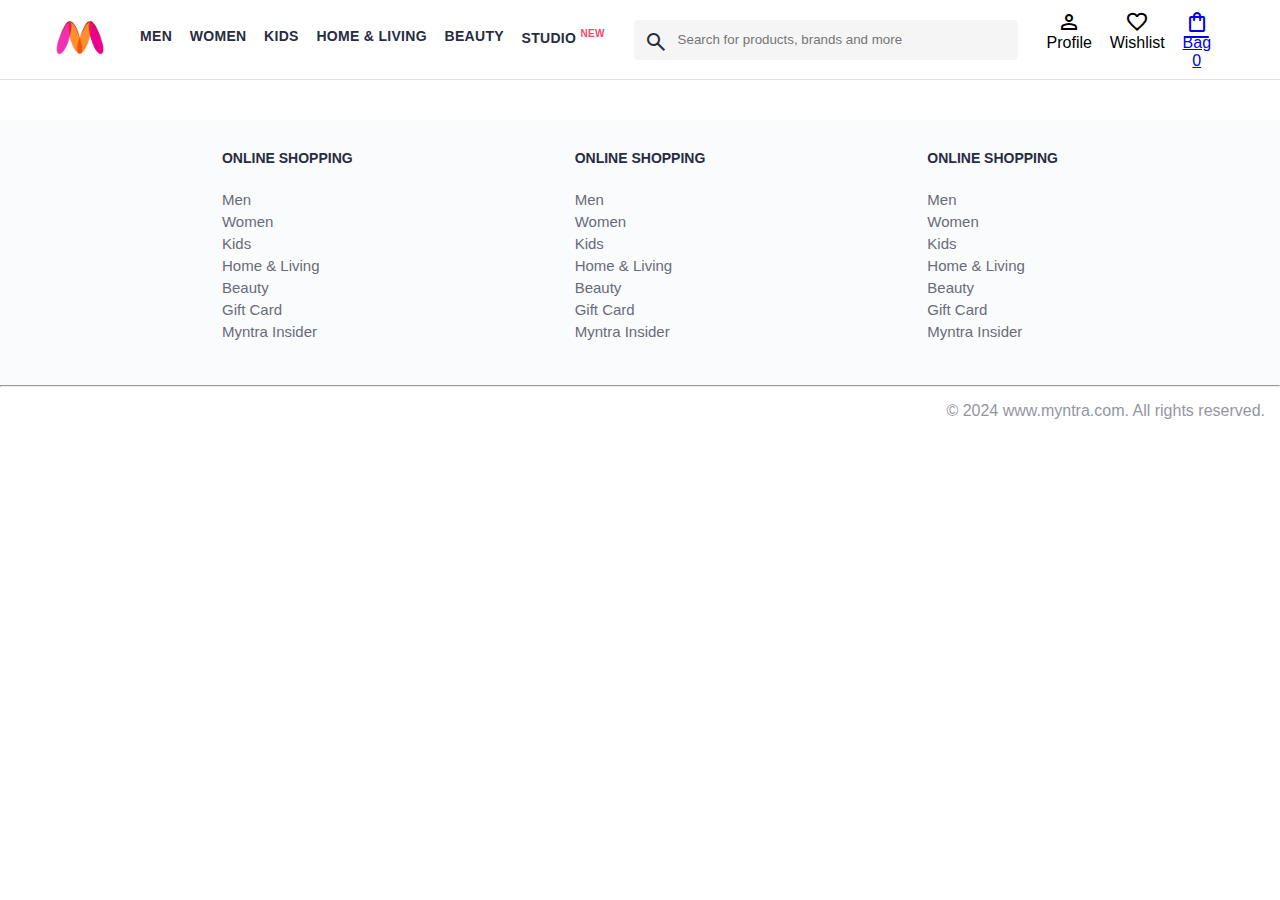
<file: index.html>
<!DOCTYPE html>
<html lang="en">
<head>
  <title>Myntra Clone</title>
  <link rel="stylesheet" href="index.css">
  <link rel="stylesheet" href="https://fonts.googleapis.com/css2?family=Material+Symbols+Outlined:opsz,wght,FILL,GRAD@20..48,100..700,0..1,-50..200" />
</head>
<body>
  <header>
    <div class="logo_container">
      <a href="#"><img class="myntra_logo" src="Images_myntra/myntra_logo.webp" alt="myntra_logo"></a>
    </div>
    <nav class="nav_bar">
      <a href="#">Men</a>
      <a href="#">Women</a>
      <a href="#">Kids</a>
      <a href="#">Home & Living</a>
      <a href="#">Beauty</a>
      <a href="#">Studio <sup>New</sup></a>
    </nav>
    <div class="search_bar">
      <span class="material-symbols-outlined search_icon">search</span>
      <input class="search_input" placeholder="Search for products, brands and more">
    </div>
    <div class="action_bar">
      <div class="action_container">
        <span class="material-symbols-outlined action_icon">person</span>
        <span class="action_name">Profile</span>
      </div>

      <div class="action_container">
        <span class="material-symbols-outlined action_icon">favorite</span>
        <span class="action_name">Wishlist</span>
      </div>

      <a class="action_container" href="bags.html">
        <span class="material-symbols-outlined action_icon">shopping_bag</span>
        <span class="action_name">Bag</span>
        <span class="bag-item-count">0</span>
      </a>
    </div>
  </header>
  <main>
   <div class="items-container">
    
   </div>
  </main>
  <footer>
    <div class="footer_container">
      <div class="footer_column">
        <h3>ONLINE SHOPPING</h3>

        <a href="#">Men</a>
        <a href="#">Women</a>
        <a href="#">Kids</a>
        <a href="#">Home & Living</a>
        <a href="#">Beauty</a>
        <a href="#">Gift Card</a>
        <a href="#">Myntra Insider</a>
      </div>

      <div class="footer_column">
        <h3>ONLINE SHOPPING</h3>

        <a href="#">Men</a>
        <a href="#">Women</a>
        <a href="#">Kids</a>
        <a href="#">Home & Living</a>
        <a href="#">Beauty</a>
        <a href="#">Gift Card</a>
        <a href="#">Myntra Insider</a>
      </div>

      <div class="footer_column">
        <h3>ONLINE SHOPPING</h3>

        <a href="#">Men</a>
        <a href="#">Women</a>
        <a href="#">Kids</a>
        <a href="#">Home & Living</a>
        <a href="#">Beauty</a>
        <a href="#">Gift Card</a>
        <a href="#">Myntra Insider</a>
      </div>
    </div>
    <hr>

    <div class="copyright">© 2024 www.myntra.com. All rights reserved.</div>

  </footer>



  <script src="Scripts/items.js"></script>
  <script src="Scripts/index.js"></script>
  
</body>
</html>
</file>
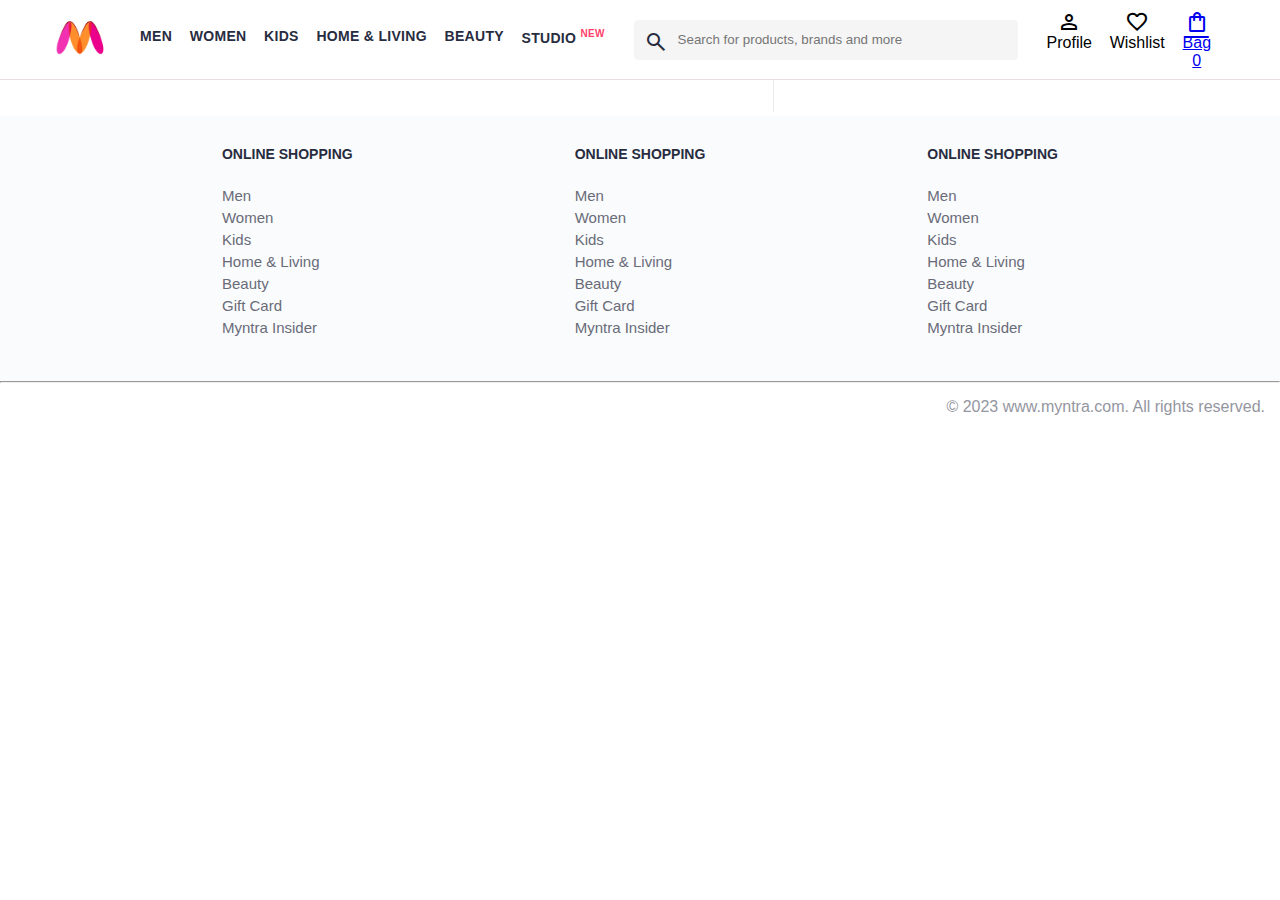
<file: bags.html>
<!DOCTYPE html>
<html lang="en">
<head>
    <title>Myntra Clone</title>
    <link rel="stylesheet" href="index.css">
    <link rel="stylesheet" href="bag.css">
    <link rel="stylesheet" href="https://fonts.googleapis.com/css2?family=Material+Symbols+Outlined:opsz,wght,FILL,GRAD@20..48,100..700,0..1,-50..200" />
</head>
<body>
    <header>
      <div class="logo_container">
        <a href="#"><img class="myntra_logo" src="Images_myntra/myntra_logo.webp" alt="myntra_logo"></a>
      </div>
      <nav class="nav_bar">
        <a href="#">Men</a>
        <a href="#">Women</a>
        <a href="#">Kids</a>
        <a href="#">Home & Living</a>
        <a href="#">Beauty</a>
        <a href="#">Studio <sup>New</sup></a>
      </nav>
      <div class="search_bar">
        <span class="material-symbols-outlined search_icon">search</span>
        <input class="search_input" placeholder="Search for products, brands and more">
      </div>
      <div class="action_bar">
        <div class="action_container">
          <span class="material-symbols-outlined action_icon">person</span>
          <span class="action_name">Profile</span>
        </div>
  
        <div class="action_container">
          <span class="material-symbols-outlined action_icon">favorite</span>
          <span class="action_name">Wishlist</span>
        </div>
  
        <a class="action_container" href="index.html">
          <span class="material-symbols-outlined action_icon">shopping_bag</span>
          <span class="action_name">Bag</span>
          <span class="bag-item-count">0</span>
        </a>
      </div>
    </header>
   
    <main>
      <div class="bag-page">
        <div class="bag-items-container">
          <!-- <div class="bag-item-container">
            <div class="item-left-part">
              <img class="bag-item-img" src="Images_myntra/4.jpg">
            </div>
            <div class="item-right-part">
              <div class="company">ADIDAS</div>
              <div class="item-name">Men Printed Polo Collar Indian Cricket ODI Jersey</div>
              <div class="price-container">
                <span class="current-price">Rs 999</span>
                <span class="original-price">Rs 999</span>
                <span class="discount-percentage">(0% OFF)</span>
              </div>
              <div class="return-period">
                <span class="return-period-days">14 days</span> return available
              </div>
              <div class="delivery-details">
                Delivery by
                <span class="delivery-details-days">10 Oct 2023</span>
              </div>
            </div>

            <div class="remove-from-cart">X</div>
          </div> -->

        </div>
        <div class="bag-summary">
          <!-- <div class="bag-details-container">
            <div class="price-header">PRICE DETAILS (2 Items) </div>
            <div class="price-item">
              <span class="price-item-tag">Total MRP</span>
              <span class="price-item-value">Rs1284</span>
            </div>
            <div class="price-item">
              <span class="price-item-tag">Discount on MRP</span>
              <span class="price-item-value priceDetail-base-discount">-Rs143</span>
            </div>
            <div class="price-item">
              <span class="price-item-tag">Convenience Fee</span>
              <span class="price-item-value">Rs 99</span>
            </div>
            <hr>
            <div class="price-footer">
              <span class="price-item-tag">Total Amount</span>
              <span class="price-item-value">Rs 1240</span>
            </div>
          </div>
          <button class="btn-place-order">
            <div class="css-xjhrni">PLACE ORDER</div>
          </button> -->
        </div>

      </div>
    </main>
    <footer>
        <div class="footer_container">
            <div class="footer_column">
                <h3>ONLINE SHOPPING</h3>

                <a href="#">Men</a>
                <a href="#">Women</a>
                <a href="#">Kids</a>
                <a href="#">Home & Living</a>
                <a href="#">Beauty</a>
                <a href="#">Gift Card</a>
                <a href="#">Myntra Insider</a>
            </div>

            <div class="footer_column">
                <h3>ONLINE SHOPPING</h3>

                <a href="#">Men</a>
                <a href="#">Women</a>
                <a href="#">Kids</a>
                <a href="#">Home & Living</a>
                <a href="#">Beauty</a>
                <a href="#">Gift Card</a>
                <a href="#">Myntra Insider</a>
            </div>

            <div class="footer_column">
                <h3>ONLINE SHOPPING</h3>

                <a href="#">Men</a>
                <a href="#">Women</a>
                <a href="#">Kids</a>
                <a href="#">Home & Living</a>
                <a href="#">Beauty</a>
                <a href="#">Gift Card</a>
                <a href="#">Myntra Insider</a>
            </div>
        </div>
        <hr>

        <div class="copyright">
            © 2023 www.myntra.com. All rights reserved.
        </div>
    </footer>
    <script src="Scripts/items.js"></script>
    <script src="Scripts/index.js"></script>
    <script src="Scripts/bag.js"></script>
</body>
</html>
</file>
<file: index.css>
*{
  margin: 0;
  padding: 0;
  font-family: Assistant, -apple-system, BlinkMacSystemFont, Segoe UI, Roboto, Helvetica, Arial, sans-serif;

  box-sizing: border-box;
}

header {
  display: flex;
  background-color: #ffffff;
  height: 80px;
  justify-content: space-between;
  align-items: center;

  border-bottom: 1px solid #ebdddd;
}

.myntra_logo{
  /* width: 53px;
  height: 36px; */

  height: 45px;
}

.logo_container{
  margin-left: 4%;
}

.action_bar{
  margin-right: 4%;
}

.nav_bar{
  display: flex;
  min-width: 500px;
  justify-content: space-evenly;
}

.nav_bar a{
  /* all copied from myntra website(leftcorner_threedots ->moretools->developertools->elements */

  font-size: 14px;
  letter-spacing: .3px;
  color: #282c3f;
  font-weight: 700;
  text-transform: uppercase;
  text-decoration: none;
  
  border-bottom: 5px solid #ffffff;
  padding: 27px 0;

}

.nav_bar a:hover {
  border-bottom: 4px solid #f54e77;
}

.nav_bar a sup{
  color: #ff3f6c;
  font-size: 10px;
}

.search_bar{
  height: 40px;
  min-width: 200px;
  width: 30%;
  display: flex;
  align-items: center;
}

.search_icon{
  box-sizing: content-box;

  height: 20px;
  padding: 10px;
  background-color: #f5f5f6;
  color: #282c3f;
  font-weight: 300;
  border-radius: 4px 0 0 4px;    /*topleftcorner toprightcorner bottomrightcorner bottomleftcorner*/
}

.search_input{
  color: #696e79;
  background-color: #f5f5f6;
  flex-grow: 1;
  height: 40px;
  border: 0;
  border-radius: 0 4px 4px 0;
}

.action_bar{
  display: flex;
  min-width: 200px;
  justify-content: space-evenly;
}

.action_container{
  display: flex;
  flex-direction: column;
  align-items: center;
}











/* Main Section */

.banner_container{
  margin: 30px 0;        /*top bottom*/
}

.banner_image{
  width: 100%;
}

.category_heading{
  text-transform: uppercase;
  color: #3e4152;
  letter-spacing: .15em;
  font-size: 1.8em;
  margin: 50px 0 10px 30px;
  max-height: 5em;
  font-weight: 700;
}

.category_items{
  display: flex;
  flex-wrap: wrap;
  justify-content: space-evenly;
}

.sale_item{
  width: 250px;
}

.footer_container{
  padding: 30px 0px 40px 0px;
  background: #FAFBFC;
  display: flex;
  justify-content: space-evenly;
}

.footer_column{
  display: flex;
  flex-direction: column;
}

.footer_column a {
  color: #696b79;
  font-size: 15px;
  text-decoration: none;
  padding-bottom: 5px;
  cursor: pointer;
  /* line-height: normal; */
}

.footer_column h3{
  color: #282c3f;
  font-size: 14px;
  margin-bottom: 25px;
}

.copyright{
  color: #94969f;
  text-align: end;
  padding: 15px;
}











/* javascript */


.items-container{
  width: 80%;
  margin: 40px 10%;   /*margin top&bottom=40px , margin left&right=10% of total width*/

}

.item-container{
  width: 250px;
}

.item-image{
  width: 100%;     /*100% of item-container i.e. 200px width*/
}

.rating{
  font-size: 12px;
  font-weight: 700;
}

.company-name{
  margin-top: 15px;
  font-size: 16px;
  font-weight: 700;
  line-height: 1;
  color: #282c3f;
  margin-bottom: 6px;
  overflow: hidden;
  text-overflow: ellipsis;
  white-space: nowrap;
}

.item-name{
  color: #535766;
  font-size: 14px;
  line-height: 1;
  margin-bottom: 0;
  margin-top: 0;
  overflow: hidden;
  text-overflow: ellipsis;
  white-space: nowrap;
  font-weight: 400;
  display: block;
}

.price{
  margin-top: 10px;
  font-size: 14px;
  line-height: 15px;
  color: #282c3f;
  white-space: nowrap;
}

.current-price{
  font-size: 14px;
  font-weight: 700;
  color: #282c3f;
}

.original-price{
  text-decoration: line-through;
  color: #7e818c;
  font-weight: 400;
  margin-left: 5px;
  font-size: 12px;
}

.discount{
  color: #ff905a;
  font-weight: 400;
  font-size: 12px;
  margin-left: 5px;
}

.btn-add-bag{
 width: 100%;     /*100% of parent div size*/
 margin-top: 8px;
 font-size: 18px;
 /* font-weight: 500; */

 background-color: lightgreen;
 border: none;
 padding: 5px 15px;
 border-radius: 10px;
}
</file>
<file: bag.css>
.bag-items-container {
  display: inline-block;
  width: 64%;
  padding-right: 20px;
  border-right: 1px solid #eaeaec;
  padding-top: 32px;
  color: #282c3f;
  font-size: 13px;
  line-height: 1.42857143;
}

.bag-page {
  width: 75%;
  margin-left: 12.5%;
}

.bag-summary {
  vertical-align: top;
  display: inline-block;
  width: 35%;
  padding: 24px 0 0 16px;
  color: #282c3f;
  font-size: 13px;
  line-height: 1.42857143;
}

.bag-details-container {
  margin-bottom: 16px;
}

.price-header {
  font-size: 12px;
  font-weight: 700;
  margin: 24px 0 16px;
  color: #535766;
}

.price-item {
  margin-bottom: 12px;
  line-height: 16px;
  font-size: 14px;
  color: #282c3f;
}

.price-item-value {
  float: right;
}

.priceDetail-base-discount {
  color: #03a685;
}

.price-footer {
  font-weight: 700;
  font-size: 15px;
  padding-top: 16px;
  border-top: 1px solid #eaeaec;
  color: #3e4152;
  line-height: 16px;
}

.btn-place-order {
  width: 100%;
  letter-spacing: 1px;
  font-size: 14px;
  font-weight: 600;
  border-radius: 2px;
  border-width: 0px;
  padding: 10px 16px;
  background-color: rgb(255, 63, 108);
  color: rgb(255, 255, 255);
  cursor: pointer;
}

.bag-item-container {
  margin-bottom: 8px;
  background: #fff;
  font-size: 14px;
  border: 1px solid #eaeaec;
  border-radius: 4px;
  position: relative;
  padding: 12px 12px 0;
}

.item-left-part {
  position: absolute;
  background: rgb(255, 242, 223);
  height: 148px;
  width: 111px;
}

.item-right-part {
  padding-left: 12px;
  position: relative;
  min-height: 148px;
  margin-left: 111px;
  margin-bottom: 12px;
}

.bag-item-img {
  width: 100%;
}

.return-period {
  display: inline-flex;
  font-size: 14px;
  padding-top: 8px;
}

.return-period-days {
  font-weight: 700;
  margin-right: 4px;
}

.delivery-details {
  margin-top: 5px;
  color: #282c3f;
  font-size: 12px;
  letter-spacing: -.1px;
  margin-bottom: 8px;
  line-height: 15px;
}

.delivery-details-days {
  color: #03a685;
}

.remove-from-cart {
  position: absolute;
  font-size: 25px;
  top: 10px;
  right: 18px;
  width: 14px;
  height: 14px;
  cursor: pointer;
}
</file>
